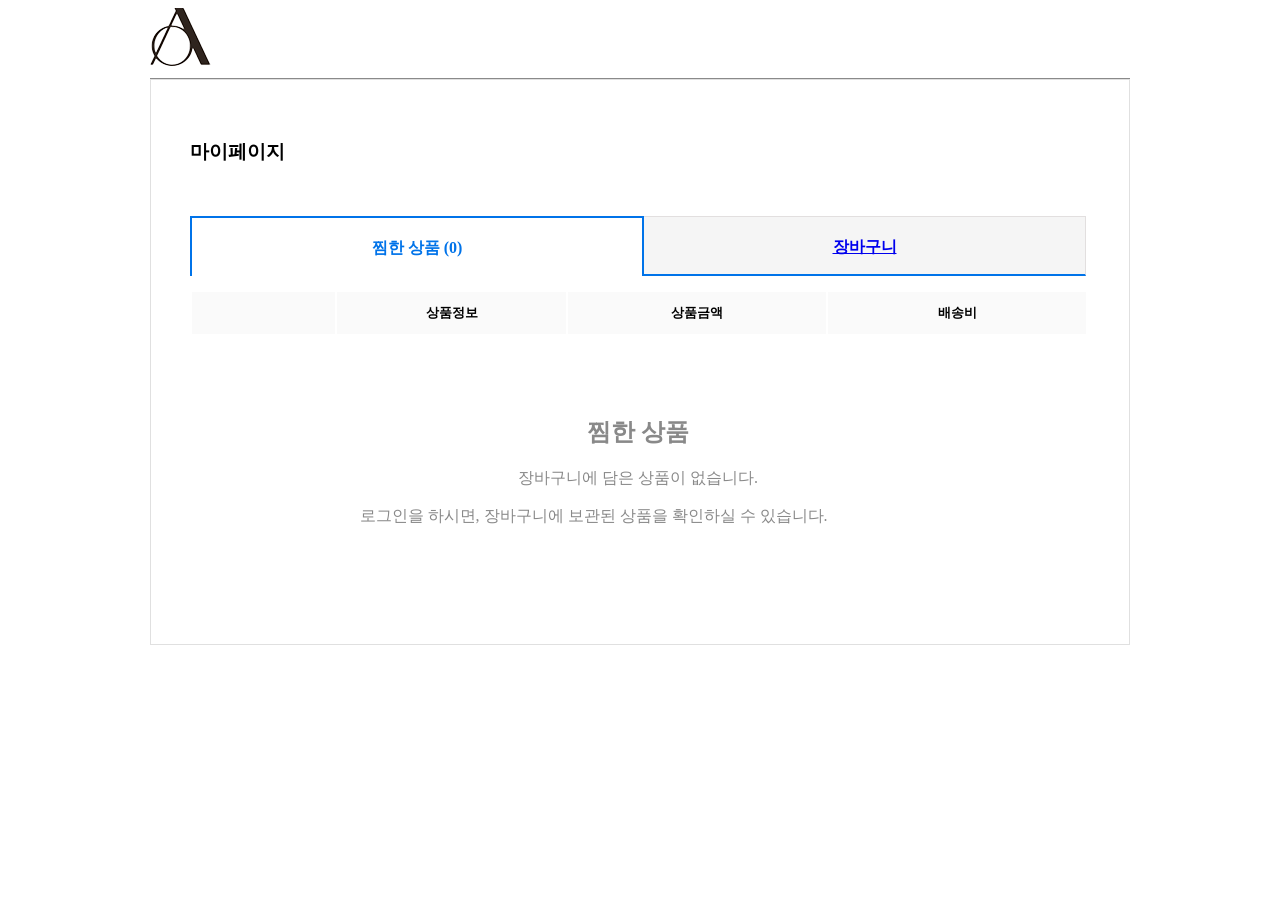
<file: 원본/test.html>
<!doctype html>
<!--[if lte IE 7]> <html class="lte-ie7"> <![endif]-->
<html xmlns="http://www.w3.org/1999/xhtml" xml:lang="ko-KR" lang="ko-KR">
    <style>
        .contents-cart {
            position: relative;
            width: 900px;
            border: 1px solid #e0e0e0;
            margin: 0 auto 70px;
            padding: 40px 39px;
            background: #fff;
        }
        header {
            position: relative;
            width: 980px;
            height: 70px;
            border-bottom: 2px solid #8a8a8a;
            margin: 0 auto -1px;
        }
        .cart-title {
            clear: both;
            height: 45px;
            margin-bottom: 0;
            padding-bottom: 32px;
        }
        .tabs-wrap {
            display: inline-block;
            width: 900px;
            padding-bottom: 10px;
            font-size: 16px;
            font-weight: 400;
    line-height: 25px;
    text-align: center;
}
.tabs-wrap .normal-cart {
    float: left;
    width: 50%;
    border-top: 2px solid #0073e9;
    border-right: 2px solid #0073e9;
    border-bottom: 0;
    border-left: 2px solid #0073e9;
    padding-top: 17px;
    padding-bottom: 16px;
    background: #fff;
    font-weight: 700;
    color: #0073e9;
}
.tabs-wrap .subscribe-cart {
    float: left;
    width: 49%;
    border: 1px solid #e2dfdf;
    border-bottom: 2px solid #0073e9;
    border-left: 0;
    padding-top: 17px;
    padding-bottom: 15px;
    background: #f5f5f5;
    font-weight: 700;
}
.cartTable {
    width: 898px;
    border-top: 0;
}
.cartTable .head th {
    background: #fafafa;
    text-align: center;
}
.cartTable .head {
    border-top: 1px solid #ddd;
    border-bottom: 1px solid #ddd;
}
.cartTable th {
    height: 40px;
    font-size: 13px;
}
.today-product {
    position: relative;
    width: 896px;
    height: 184px;
    border-top: 0;
    border-left: 0;
    border-right: 0;
    background: url(//img1a.coupangcdn.com/image/static/product/cart/img_nonebasket4.jpg) no-repeat;
}
.cart-no-item {
    width: 896px;
    border-left: 0;
    border-right: 0;
    padding: 60px 0;
    color: #898989;
    text-align: center;
}
.cart-no-item .login {
    display: inline-block;
    width: 80px;
    height: 23px;
    margin-left: 5px;
    background: url(//img1a.coupangcdn.com/image/static/product/cart/btn_cart_login.gif) no-repeat;
    vertical-align: -7px;
}
</style>

<link rel="stylesheet" href="https://www.coupang.com/resources/20221201095812/np/css/common.ko_KR.css" type="text/css" />

<head>
    <title>찜 | 엔제리너스</title>
    <meta http-equiv="Content-Type" content="text/html;charset=UTF-8">
    <meta name="viewport" content="width=device-width, initial-scale=1">
    <link rel="shortcut icon" href=".//메인/제품페이지/img/로고.png" type="image/x-icon" />
    
    <script id="coupang-web-log"
    data-auto-send-pageview="false"
        data-platform="web"
        data-service="coupang"
        data-mode="production"
        data-tti='{"platformType": "browser", "pageName": "cart", "screenType":"cart", "async": true}'
        type="text/javascript"
        src="//asset2.coupangcdn.com/customjs/coupang-web-log/1.0.0/web-log.umd.min.js">
    </script>
</head>

<body>
    <div id="wrap">
        <header>
            <div class="logo">
                <a href="메인/메인/메인/index.html"><img src="메인/제품페이지/img/로고.png" alt=""></a>
            </div>
        </header>

        <section id="contents-cart" class="contents-cart async-content">    

            <section class="cart-title">
                <h1 class="sr-only">마이페이지</h1>
            </section>    

            <div id="cartContent">
                <div class="tabs-wrap">
                    <div class="tabs">
                        <span class="normal-cart">찜한 상품 (0)</span>
                        <a href="#" class="subscribe-cart">장바구니</a>
                    </div>
                </div>
                
                <table class="cartTable" summary="장바구니 상품명, 제품가격, 선택한수량, 총결제비용 정보 및 결제 상품으로 선택,해제 및 수량변경, 삭제 기능 제공표">
                    <colgroup>
                        <col width="50" />
                        <col width="80" />
                        <col width="*" />
                        <col width="90" />
                        <col width="90" />
                    </colgroup>
                    <thead>
                        <tr class="head">
                            <th scope="col" class="all-select-event"></th>
                            <th scope="colgroup" id="th-product-box" colspan="2">상품정보</th>
                            <th scope="col" id="th-unit-total-price">상품금액</th>
                            <th scope="col" id="th-delivery-fee">배송비</th>
                        </tr>
                    </thead>
                </table>

                <div class="cart-no-item">
                    <h2 class="sr-only">찜한 상품</h2>
                    <p class="txt">장바구니에 담은 상품이 없습니다.</p>
                    <p class="login-area">
                        <span>로그인을 하시면, 장바구니에 보관된 상품을 확인하실 수 있습니다.</span>
                        <a href="#" class="login"></a>
                    </p>
                </div>
            </div>
        </section>
    </div>

    
    <!--notice ahead of login header-->
    
    
    <!-- coupang footer -->

</html>
</file>
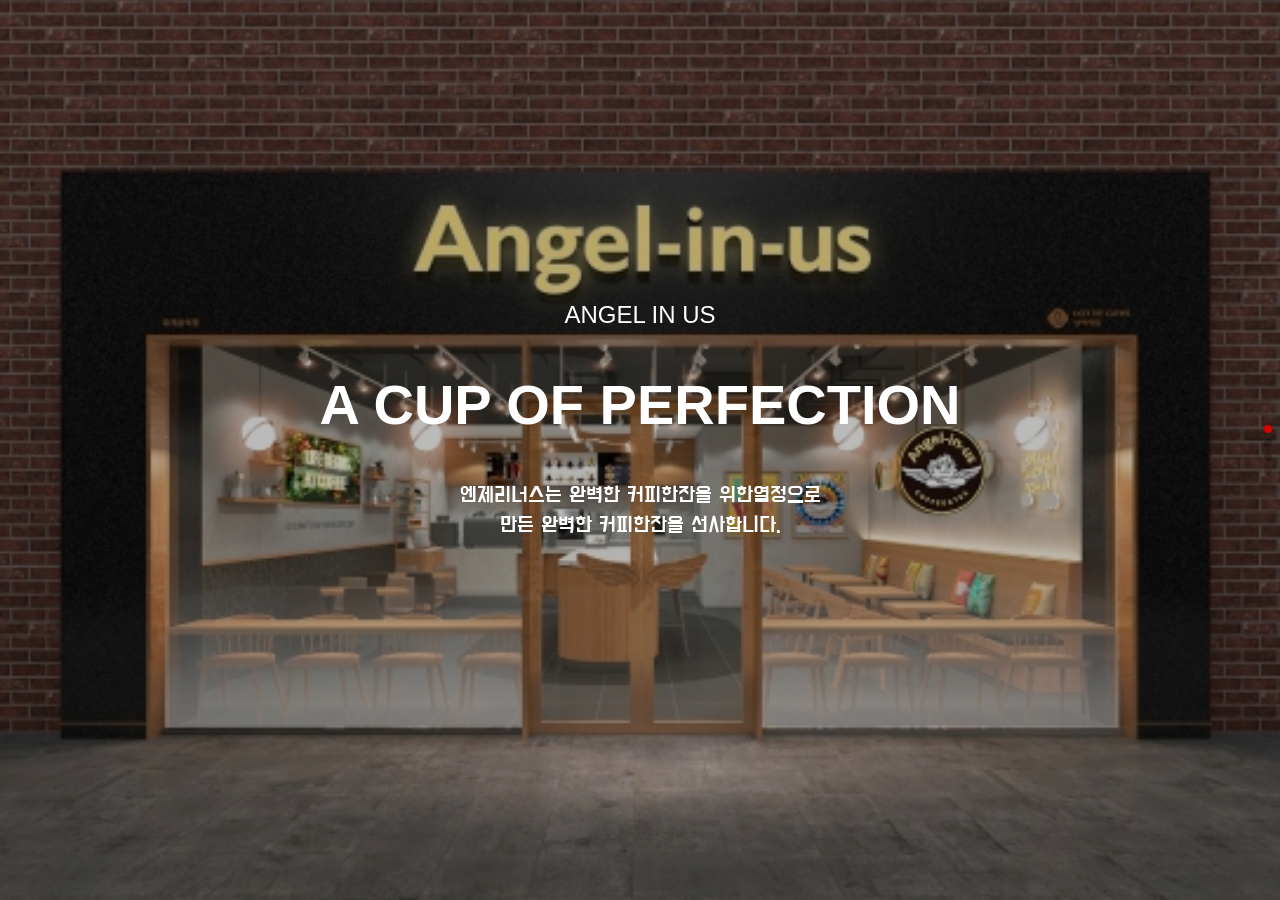
<file: 메인/브렌드 소개/CompanyIntroduce.html>
<!DOCTYPE html>
<html lang="en">
  <head>
    <meta charset="utf-8" />
    <title>Angel In Us</title>
    <meta
      name="viewport"
      content="width=device-width, initial-scale=1, minimum-scale=1, maximum-scale=1"
    />
    <!-- Link Swiper's CSS -->
    <link
      rel="stylesheet"
      href="https://cdn.jsdelivr.net/npm/swiper/swiper-bundle.min.css"
    />
    <link rel="stylesheet" href="https://cdnjs.cloudflare.com/ajax/libs/animate.css/4.1.1/animate.min.css"/>


    <!-- Demo styles -->
    <style>
      @import url('https://fonts.googleapis.com/css2?family=Do+Hyeon&display=swap');
      @import url('https://fonts.cdnfonts.com/css/helvetica-neue-9');
      html,
      body {
        position: relative;
        height: 100%;
      }

      body {
        background: #eee;
        font-family: Helvetica Neue, Helvetica, Arial, sans-serif;
        font-size: 14px;
        color: #000;
        margin: 0;
        padding: 0;
      }
      /* Animation keyframe */
      @keyframes fadeInDown{ 
        0%{ 
          opacity: 0;
          transform: translate3d(0,-30px,0);
        }
        100%{ 
          opacity: 1;
          transform: translate3d(0,0,0);
        }
      }
      @keyframes fadeInUp{ 
        0%{ 
          opacity: 0;
          transform: translate3d(0,30px,0);
        }
        100%{
          opacity: 1;
          transform: translate3d(0,0,0);
        }
      }

      /*스와이퍼 css*/

      .swiper {
        width: 100%;
        height: 100%;
        
        
      }
      /*스와이프 페이징버튼 색상 */
      :root {
        --swiper-theme-color: #D80000;
      } 
      .swiper-slide {
        text-align: center;
        font-size: 18px;
        background: #fff;

        /* Center slide text vertically */
        display: -webkit-box;
        display: -ms-flexbox;
        display: -webkit-flex;
        display: flex;
        -webkit-box-pack: center;
        -ms-flex-pack: center;
        -webkit-justify-content: center;
        justify-content: center;
        -webkit-box-align: center;
        -ms-flex-align: center;
        -webkit-align-items: center;
        align-items: center;
      }
      

      .swiper-slide img {
        display: block;
        width: 100%;
        height: 100%;
        object-fit: cover;
      }
      /*회사소개 페이지 0~3*/
      .slide1 { 
        display:table-cell;
        background: url("img/회사소개1번.png");
        background-repeat: no-repeat;
        color:#868686;
        background-size: cover;
        background-position: center center;
        
      }
      .slide2 { 
        display: table-cell;
        background: url("img/회사소개2번.png");
        background-repeat: no-repeat;
        background-size: cover;
      }
      .slide3 { 
        display: table-cell;
        background: url("img/회사소개3번.png");
        background-repeat: no-repeat;
        background-size: cover;
      }
      .slide4 { 
        display: table-cell;
        background: url("img/회사소개4번.png");
        background-repeat: no-repeat;
        background-size: cover;
      }
      /*애니메이션 페이징*/
      .page0h3{

        
        color:#fff;
        text-align: center; 
        font-size: 24px;
        font-weight: 500;
        margin:0 auto;
        line-height: 30px;
        height: 30px;
        width: 900px;
        margin-top: 300px;
        
        
      }
      .page0h1{


        color:#fff;
        text-align: center;
        width:900px;
        line-height: 150px;
        font-size: 56px;
        font-weight: 600;
        margin:0 auto;
        
        
      }
      
      .page0h2{

        color:#fff;
        text-align: center;
        width:900px;
        font-size:22px;
        margin:0 auto;
        line-height: 30px;
        font-weight: 300;
        font-family: 'Do Hyeon', sans-serif;

      }
      .page1h3{ 
        

       color:#fff;
       text-align: center;
       height:30px;
       width:900px;
       line-height: 30px;
       font-size: 24px;
       font-weight: 500;
       margin:0 auto;
       margin-top: 300px;
      }
      .page1h1{ 
       

        color:#fff;
        text-align: center;
        width:900px;
        line-height: 150px;
        font-size: 56px;
        font-weight: 600;
        margin: 0 auto;
      }
      .page1h2{ 
       

        color:#fff;
        text-align: center;
        width:900px; 
        font-size:22px;
        line-height:30px;
        font-weight: 300;
        margin: 0 auto;
        font-family: 'Do Hyeon', sans-serif;
      }
      .page2h3{ 
        
        
        color:#fff;
        text-align: center;
        width:900px;
        font-size:24px;
        line-height: 30px;
        font-weight: 500;
        height:30px;
        margin:0 auto;
        margin-top: 300px;
        
      }
      .page2h1{
       

        color:#fff;
        text-align: center;
        width: 900px;
        font-size:56px;
        font-weight: 600;
        line-height: 150px;
        margin: 0 auto;

      }
      .page2h2{ 
      
      


        color:#fff;
        text-align: center;
        width:900px;
        font-size:22px;
        font-weight: 300;
        margin: 0 auto;
        line-height: 30px;
        font-family: 'Do Hyeon', sans-serif;
      }
      .page3h3{ 
        width:900px;
        margin:0 auto;
        line-height: 30px;
        height: 30px;
        font-size: 24px;
        font-weight: 1000;
        color:#fff;
        padding:0;
        margin-top:150px
      }
      .page3h1{ 
        color:#fff;
        width:900px;
        margin: 0 auto;
        height: auto;
        line-height: 65px;
        font-size: 56px;
        font-weight: 600;
        padding:30px 0;
      }
      #map{ 
        width:1200px;
        height:600px;
        margin: 0 auto;     
      }
      .eventFadeindown{ 
        -webkit-animation: fadeInDown 1s ease-in-out both;
        -moz-animation: fadeInDown 1s ease-in-out both;
        -ms-animation: fadeInDown 1s ease-in-out both;
        animation: fadeInDown 1s ease-in-out both;
        -webkit-animation-delay: .5s;
        -moz-animation-delay: .5s;
        -ms-animation-delay: .5s;
        animation-delay: .5s;
      }

      .eventFadeinup{
        -webkit-animation: fadeInUp 1s ease-in-out both;
        -moz-animation: fadeInUp 1s ease-in-out both;
        -ms-animation: fadeInUp 1s ease-in-out both;
        animation: fadeInUp 1.2s ease-in-out both;
        -webkit-animation-delay: 1s;
        -moz-animation-delay: 1s;
        -ms-animation-delay: 1s;
        animation-delay: 1s;
      }
      .eventFadeinup2{ 
        -webkit-animation: fadeInUp 1s ease-in-out both;
        -moz-animation: fadeInUp 1s ease-in-out both;
        -ms-animation: fadeInUp 1s ease-in-out both;
        animation: fadeInUp 1.2s ease-in-out both;
        -webkit-animation-delay: .05s;
        -moz-animation-delay: .05s;
        -ms-animation-delay: .05s;
        animation-delay: .05s;
      }
      .map_wrap, .map_wrap * {margin:0;padding:0;font-family:'Malgun Gothic',dotum,'돋움',sans-serif;font-size:12px;}
.map_wrap a, .map_wrap a:hover, .map_wrap a:active{color:#000;text-decoration: none;}
.map_wrap {position:relative;width:100%;height:500px;}
#menu_wrap {position:absolute;top:0;left:50px;bottom:0;width:250px;margin:10px 0 30px 10px;padding:5px;overflow-y:auto;background:rgba(255, 255, 255, 0.7);z-index: 1;font-size:12px;border-radius: 10px;}
.bg_white {background:#fff;}
#menu_wrap hr {display: block; height: 1px;border: 0; border-top: 2px solid #5F5F5F;margin:3px 0;}
#menu_wrap .option{text-align: center;}
#menu_wrap .option p {margin:10px 0;}  
#menu_wrap .option button {margin-left:5px;}
#placesList li {list-style: none;}
#placesList .item {position:relative;border-bottom:1px solid #888;overflow: hidden;cursor: pointer;min-height: 65px;}
#placesList .item span {display: block;margin-top:4px;}
#placesList .item h5, #placesList .item .info {text-overflow: ellipsis;overflow: hidden;white-space: nowrap;}
#placesList .item .info{padding:10px 0 10px 55px;}
#placesList .info .gray {color:#8a8a8a;}
#placesList .info .jibun {padding-left:26px;background:url(https://t1.daumcdn.net/localimg/localimages/07/mapapidoc/places_jibun.png) no-repeat;}
#placesList .info .tel {color:#009900;}
#placesList .item .markerbg {float:left;position:absolute;width:36px; height:37px;margin:10px 0 0 10px;background:url(https://t1.daumcdn.net/localimg/localimages/07/mapapidoc/marker_number_blue.png) no-repeat;}
#placesList .item .marker_1 {background-position: 0 -10px;}
#placesList .item .marker_2 {background-position: 0 -56px;}
#placesList .item .marker_3 {background-position: 0 -102px}
#placesList .item .marker_4 {background-position: 0 -148px;}
#placesList .item .marker_5 {background-position: 0 -194px;}
#placesList .item .marker_6 {background-position: 0 -240px;}
#placesList .item .marker_7 {background-position: 0 -286px;}
#placesList .item .marker_8 {background-position: 0 -332px;}
#placesList .item .marker_9 {background-position: 0 -378px;}
#placesList .item .marker_10 {background-position: 0 -423px;}
#placesList .item .marker_11 {background-position: 0 -470px;}
#placesList .item .marker_12 {background-position: 0 -516px;}
#placesList .item .marker_13 {background-position: 0 -562px;}
#placesList .item .marker_14 {background-position: 0 -608px;}
#placesList .item .marker_15 {background-position: 0 -654px;}
#pagination {margin:10px auto;text-align: center;}
#pagination a {display:inline-block;margin-right:10px;}
#pagination .on {font-weight: bold; cursor: default;color:#777;}
    </style>
  </head>

  <body>
    <!-- Swiper -->
    <div class="swiper mySwiper">
      <div class="swiper-wrapper">
        <div class="swiper-slide img slide1">
          <h3 class="page0h3 eventFadeindown">ANGEL IN US</h3>
          <h1 class="page0h1 eventFadeinup">A CUP OF PERFECTION</h1>
          <h2 class="page0h2 eventFadeinup">엔제리너스는 완벽한 커피한잔을 위한열정으로</br>
            만든 완벽한 커피한잔을 선사합니다.</h2>
        </div>
        <div class="swiper-slide slide2">
          <h3 class="page1h3">ANGEL IN US</h3>
          <h1 class="page1h1">A CUP OF PERFECTION</h1>
          <h2 class="page1h2">정성껏 준비한 원두를</br>
              언제 어디서나 </h2>
          </div>
        <div class="swiper-slide slide3">
          <h3 class="page2h3">ANGEL IN US</h3>
          <h1 class="page2h1">A CUP OF PERFECTION</h1>
          <h2 class="page2h2">여유로운 공간에서 즐기는</br>
                              여유로운 커피 한잔</h2>
           </div>
        <div class="swiper-slide slide4">
          <h3 class="page3h3">ANGEL IN US</h3>
          <h1 class="page3h1">엔제리너스와 함께하는 길</h1> 
          <div class="map_wrap">
            <div id="map" style="width:80%; height:120%; position:relative; overflow:hidden;">
              
            </div>
        
            <div id="menu_wrap" class="bg_white">
                <div class="option">
                    <div>
                        <form onsubmit="searchPlaces(); return false;">
                            키워드 : <input type="text" value="엔제리너스 대구점" id="keyword" size="15"> 
                            <button type="submit">검색하기</button> 
                        </form>
                    </div>
                </div>
                <hr>
                <ul id="placesList"></ul>
                <div id="pagination"></div>
            </div>
        </div>
        </div>
        

      </div>
      <div class="swiper-pagination"></div>
    </div>
    <div>
    
    </div>
    <!-- Swiper JS -->
    <script src="https://cdn.jsdelivr.net/npm/swiper/swiper-bundle.min.js"></script>
    <script type="text/javascript" src="//dapi.kakao.com/v2/maps/sdk.js?appkey=39bda8e7b81721a2bd3c89a52ed53398&libraries=services"></script>

    <!-- Initialize Swiper -->
    <script>
      const $paging0h3 = document.querySelector('.page0h3');
      const $paging0h1 = document.querySelector('.page0h1');
      const $paging0h2 = document.querySelector('.page0h2');
      const $paging1h3 = document.querySelector('.page1h3');
      const $paging1h1 = document.querySelector('.page1h1');
      const $paging1h2 = document.querySelector('.page1h2');
      const $paging2h3 = document.querySelector('.page2h3');
      const $paging2h1 = document.querySelector('.page2h1');
      const $paging2h2 = document.querySelector('.page2h2');
      const $paging3h3 = document.querySelector('.page3h3');
      const $paging3h1 = document.querySelector('.page3h1');
      const $map = document.querySelector('#map');


      var swiper = new Swiper(".mySwiper", {
        direction: "vertical",
        slidesPerView: 1,
        mousewheel: true,
        allowTouchMove:false,
        pagination: {
          el: ".swiper-pagination",
          clickable: true,
        },
      });

      //swiper.allowTouchMove = false;


      
      swiper.on('slideChange', e=>{
          $paging0h3.classList.remove('eventFadeindown');
          $paging0h1.classList.remove('eventFadeinup');
          $paging0h2.classList.remove('eventFadeinup');
          $paging1h3.classList.remove('eventFadeindown');
          $paging1h1.classList.remove('eventFadeinup');
          $paging1h2.classList.remove('eventFadeinup');
          $paging2h3.classList.remove('eventFadeindown');
          $paging2h1.classList.remove('eventFadeinup');
          $paging2h2.classList.remove('eventFadeinup');
          $paging3h3.classList.remove('eventFadeindown');
          $paging3h1.classList.remove('eventFadeinup');
          $map.classList.remove('eventFadeinup2');        
        if(swiper.activeIndex===0){
          $paging0h3.classList.add('eventFadeindown');
          $paging0h1.classList.add('eventFadeinup');
          $paging0h2.classList.add('eventFadeinup');
        }
        if(swiper.activeIndex===1){
          $paging1h3.classList.add('eventFadeindown');
          $paging1h1.classList.add('eventFadeinup');
          $paging1h2.classList.add('eventFadeinup');
        }
        if(swiper.activeIndex===2){
          $paging2h3.classList.add('eventFadeindown');
          $paging2h1.classList.add('eventFadeinup');
          $paging2h2.classList.add('eventFadeinup');
        }
        if(swiper.activeIndex===3){
          $paging3h3.classList.add('eventFadeindown');
          $paging3h1.classList.add('eventFadeinup');
          $map.classList.add('eventFadeinup2');        

        }
      })
  /*
      swiper.on('slideChange', () => {
        page0h3.classList. = '';
        switch(swiper.activeIndex) {
          case 1:
            setTimeout(function() {
            }, 100);            
            break;
        }
      });      
  */

  var markers = [];

var mapContainer = document.getElementById('map'), // 지도를 표시할 div 
    mapOption = {
        center: new kakao.maps.LatLng(37.566826, 126.9786567), // 지도의 중심좌표
        level: 3 // 지도의 확대 레벨
    };  

// 지도를 생성합니다    
var map = new kakao.maps.Map(mapContainer, mapOption); 

// 장소 검색 객체를 생성합니다
var ps = new kakao.maps.services.Places();  

// 검색 결과 목록이나 마커를 클릭했을 때 장소명을 표출할 인포윈도우를 생성합니다
var infowindow = new kakao.maps.InfoWindow({zIndex:1});

// 키워드로 장소를 검색합니다
searchPlaces();

// 키워드 검색을 요청하는 함수입니다
function searchPlaces() {

    var keyword = document.getElementById('keyword').value;

    if (!keyword.replace(/^\s+|\s+$/g, '')) {
        alert('키워드를 입력해주세요!');
        return false;
    }

    // 장소검색 객체를 통해 키워드로 장소검색을 요청합니다
    ps.keywordSearch( keyword, placesSearchCB); 
}

// 장소검색이 완료됐을 때 호출되는 콜백함수 입니다
function placesSearchCB(data, status, pagination) {
    if (status === kakao.maps.services.Status.OK) {

        // 정상적으로 검색이 완료됐으면
        // 검색 목록과 마커를 표출합니다
        displayPlaces(data);

        // 페이지 번호를 표출합니다
        displayPagination(pagination);

    } else if (status === kakao.maps.services.Status.ZERO_RESULT) {

        alert('검색 결과가 존재하지 않습니다.');
        return;

    } else if (status === kakao.maps.services.Status.ERROR) {

        alert('검색 결과 중 오류가 발생했습니다.');
        return;

    }
}

// 검색 결과 목록과 마커를 표출하는 함수입니다
function displayPlaces(places) {

    var listEl = document.getElementById('placesList'), 
    menuEl = document.getElementById('menu_wrap'),
    fragment = document.createDocumentFragment(), 
    bounds = new kakao.maps.LatLngBounds(), 
    listStr = '';
    
    // 검색 결과 목록에 추가된 항목들을 제거합니다
    removeAllChildNods(listEl);

    // 지도에 표시되고 있는 마커를 제거합니다
    removeMarker();
    
    for ( var i=0; i<places.length; i++ ) {

        // 마커를 생성하고 지도에 표시합니다
        var placePosition = new kakao.maps.LatLng(places[i].y, places[i].x),
            marker = addMarker(placePosition, i), 
            itemEl = getListItem(i, places[i]); // 검색 결과 항목 Element를 생성합니다

        // 검색된 장소 위치를 기준으로 지도 범위를 재설정하기위해
        // LatLngBounds 객체에 좌표를 추가합니다
        bounds.extend(placePosition);

        // 마커와 검색결과 항목에 mouseover 했을때
        // 해당 장소에 인포윈도우에 장소명을 표시합니다
        // mouseout 했을 때는 인포윈도우를 닫습니다
        (function(marker, title) {
            kakao.maps.event.addListener(marker, 'mouseover', function() {
                displayInfowindow(marker, title);
            });

            kakao.maps.event.addListener(marker, 'mouseout', function() {
                infowindow.close();
            });

            itemEl.onmouseover =  function () {
                displayInfowindow(marker, title);
            };

            itemEl.onmouseout =  function () {
                infowindow.close();
            };
        })(marker, places[i].place_name);

        fragment.appendChild(itemEl);
    }

    // 검색결과 항목들을 검색결과 목록 Element에 추가합니다
    listEl.appendChild(fragment);
    menuEl.scrollTop = 0;

    // 검색된 장소 위치를 기준으로 지도 범위를 재설정합니다
    map.setBounds(bounds);
}

// 검색결과 항목을 Element로 반환하는 함수입니다
function getListItem(index, places) {

    var el = document.createElement('li'),
    itemStr = '<span class="markerbg marker_' + (index+1) + '"></span>' +
                '<div class="info">' +
                '   <h5>' + places.place_name + '</h5>';

    if (places.road_address_name) {
        itemStr += '    <span>' + places.road_address_name + '</span>' +
                    '   <span class="jibun gray">' +  places.address_name  + '</span>';
    } else {
        itemStr += '    <span>' +  places.address_name  + '</span>'; 
    }
                 
      itemStr += '  <span class="tel">' + places.phone  + '</span>' +
                '</div>';           

    el.innerHTML = itemStr;
    el.className = 'item';

    return el;
}

// 마커를 생성하고 지도 위에 마커를 표시하는 함수입니다
function addMarker(position, idx, title) {
    var imageSrc = 'https://t1.daumcdn.net/localimg/localimages/07/mapapidoc/marker_number_blue.png', // 마커 이미지 url, 스프라이트 이미지를 씁니다
        imageSize = new kakao.maps.Size(36, 37),  // 마커 이미지의 크기
        imgOptions =  {
            spriteSize : new kakao.maps.Size(36, 691), // 스프라이트 이미지의 크기
            spriteOrigin : new kakao.maps.Point(0, (idx*46)+10), // 스프라이트 이미지 중 사용할 영역의 좌상단 좌표
            offset: new kakao.maps.Point(13, 37) // 마커 좌표에 일치시킬 이미지 내에서의 좌표
        },
        markerImage = new kakao.maps.MarkerImage(imageSrc, imageSize, imgOptions),
            marker = new kakao.maps.Marker({
            position: position, // 마커의 위치
            image: markerImage 
        });

    marker.setMap(map); // 지도 위에 마커를 표출합니다
    markers.push(marker);  // 배열에 생성된 마커를 추가합니다

    return marker;
}

// 지도 위에 표시되고 있는 마커를 모두 제거합니다
function removeMarker() {
    for ( var i = 0; i < markers.length; i++ ) {
        markers[i].setMap(null);
    }   
    markers = [];
}

// 검색결과 목록 하단에 페이지번호를 표시는 함수입니다
function displayPagination(pagination) {
    var paginationEl = document.getElementById('pagination'),
        fragment = document.createDocumentFragment(),
        i; 

    // 기존에 추가된 페이지번호를 삭제합니다
    while (paginationEl.hasChildNodes()) {
        paginationEl.removeChild (paginationEl.lastChild);
    }

    for (i=1; i<=pagination.last; i++) {
        var el = document.createElement('a');
        el.href = "#";
        el.innerHTML = i;

        if (i===pagination.current) {
            el.className = 'on';
        } else {
            el.onclick = (function(i) {
                return function() {
                    pagination.gotoPage(i);
                }
            })(i);
        }

        fragment.appendChild(el);
    }
    paginationEl.appendChild(fragment);
}

// 검색결과 목록 또는 마커를 클릭했을 때 호출되는 함수입니다
// 인포윈도우에 장소명을 표시합니다
function displayInfowindow(marker, title) {
    var content = '<div style="padding:5px;z-index:1;">' + title + '</div>';

    infowindow.setContent(content);
    infowindow.open(map, marker);
}

 // 검색결과 목록의 자식 Element를 제거하는 함수입니다
function removeAllChildNods(el) {   
    while (el.hasChildNodes()) {
        el.removeChild (el.lastChild);
    }
}


  

    </script>
  </body>
</html>
</file>
